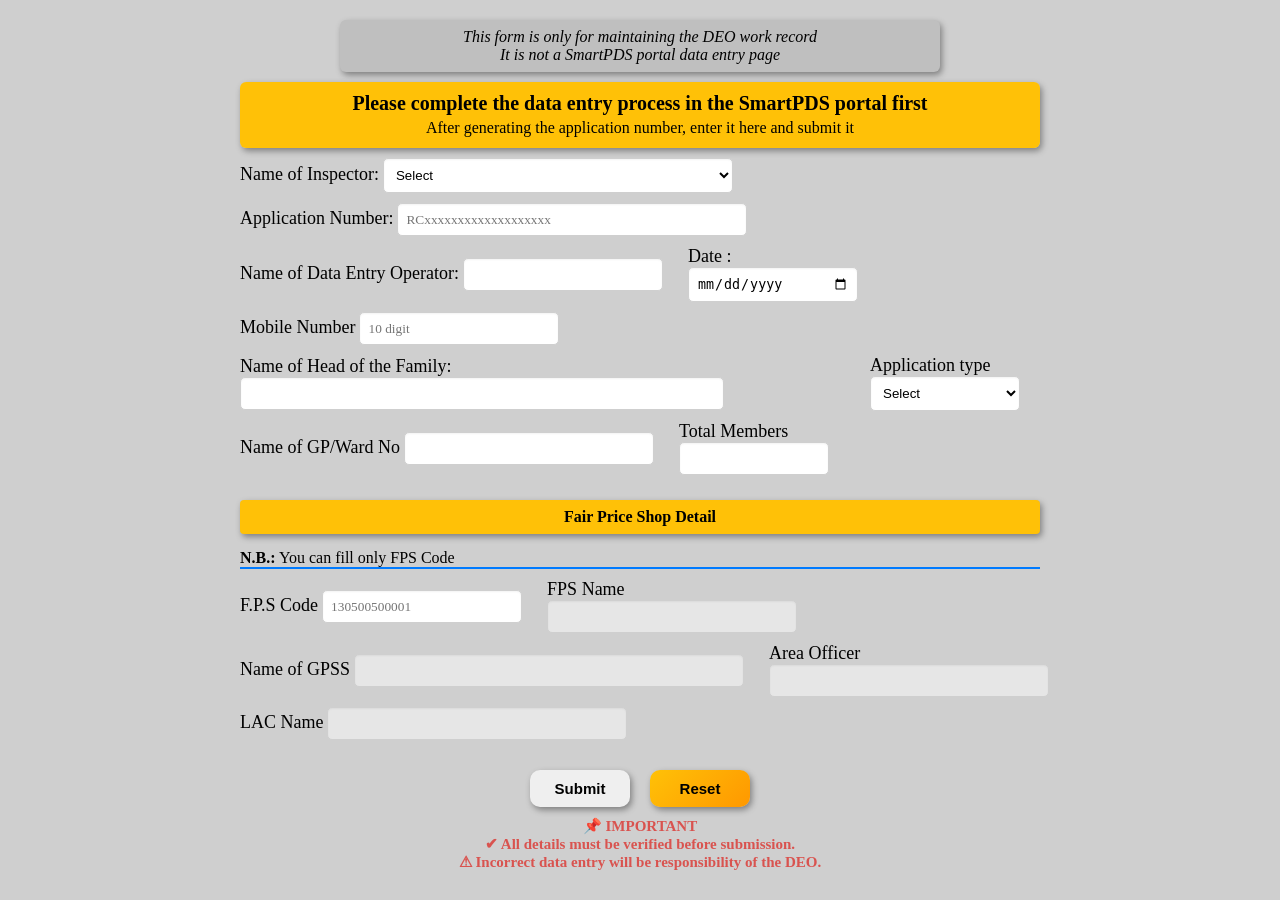
<file: index.html.html>
<!DOCTYPE html>
<html>
<head>
<title>Data Entry Form</title>
<link rel="stylesheet" href="style.css">
</head>

<body>

<div class="top-title">
This form is only for maintaining the DEO work record<br>
It is not a SmartPDS portal data entry page</div>

<div class="title">
Please complete the data entry process in the SmartPDS portal first<br>
<span class="subtitle">
After generating the application number, enter it here and submit it
</span>
</div>

<div class="container">
<form id="dataForm">

<div class="row">
<label>Name of Inspector:</label>

<select id="inspector" required style="width:350px;">
<option value="">Select</option>
<option>Abhijit Bora</option>
<option>Durga Bodo</option>
<option>Mausam Zinnat</option>
<option>Mausumi Bora</option>
<option>Sanjiv Sarma</option>
<option>Santonu Bordoloi</option>
</select>

</div>

<div class="row">

<label>Application Number:</label>

<input type="text" id="applicationNumber" placeholder="RCxxxxxxxxxxxxxxxxxxx" style="width:350px;">

</div>

<div class="row flex">

<div>

<label>Name of Data Entry Operator:</label>

<input type="text" id="deo" required style="width:200px;">

</div>

<div>

<label>Date :</label>

<input type="date" id="date" required style="width:170px;">

</div>

</div>

<div class="row">

<label>Mobile Number</label>

<input type="text" id="mobile" maxlength="10" placeholder="10 digit" required style="width:200px;">

</div>

<div class="row flex">

<div class="half">

<label>Name of Head of the Family:</label>

<input type="text" id="hof" required style="width:80%;">

</div>

<div>

<label>Application type</label>

<select id="appType" required style="width:150px;">
<option value="">Select</option>
<option>NEW</option>
<option>ADD</option>
</select>

</div>

</div>

<div class="row flex">

<div>

<label>Name of GP/Ward No</label>

<input type="text" id="gp" required style="width:250px;">

</div>

<div>

<label>Total Members</label>

<input type="number" id="totalMembers" required style="width:150px;" min="1">

</div>

</div>

<div class="yellow-bar">

Fair Price Shop Detail

</div>

<div class="note">

<b>N.B.:</b> You can fill only FPS Code

</div>

<div class="row flex">

<div>

<label>F.P.S Code</label>

<input type="text" id="fpsCode" placeholder="130500500001" required style="width:200px;">

</div>

<div>

<label>FPS Name</label>

<input type="text" id="fpsName" readonly class="locked" style="width:250px;">

</div>

</div>

<div class="row flex">

<div>

<label>Name of GPSS</label>

<input type="text" id="gpss" readonly class="locked" style="width:390px;">

</div>

<div>

<label>Area Officer</label>

<input type="text" id="areaOfficer" readonly class="locked" style="width:280px;">

</div>

</div>

<div class="row">

<label>LAC Name</label>

<input type="text" id="lacManual" readonly class="locked" style="width:300px;">

</div>

<div class="button-area">

<button class="submit-btn" type="submit">

Submit

</button>

<button class="reset-btn" type="reset">

Reset

</button>

<div class="caution-bar">

📌 IMPORTANT<br>
✔ All details must be verified before submission.<br>
⚠ Incorrect data entry will be responsibility of the DEO.

</div>

</div>

</form>

</div>

<script src="script.js"></script>

</body>

</html>
</file>
<file: style.css>
* { box-sizing: border-box; }
body {font-family: "Bookman Old Style", serif;background: #cfcfcf;margin-top: 20px;}
.page-wrapper {width: calc(100% - 20px);max-width: 850px;margin: 10px auto;background: #e5e5e5;padding: 15px;border-radius: 12px;overflow: hidden;box-shadow: 0 8px 25px rgba(0,0,0,0.2);}
.top-title {width: 600px;max-width: 100%;  margin: 10px auto;  background: #bfbfbf;  text-align: center;  padding: 8px;  font-style: italic;  border-radius: 6px;  box-shadow: 2px 3px 6px gray;}
.title {width: 100%;max-width: 800px;margin: 5px auto;padding: 10px;font-size: 20px;font-weight:bold;text-align:center;background: linear-gradient(to right, #ffc107, #ffc107);color:Black;border-radius: 6px;box-shadow: 2px 3px 6px gray;}
.subtitle {font-size: 16px; font-weight: normal;}
.container {  width: 800px;  margin-top: 5px;  margin: 10px auto;  max-width: 100%;}
label {font-size: 18px;}
input, select {border: 1px solid #cfcfcf;padding: 8px;border-radius: 5px;outline: none;background: #fff;box-shadow: inset 0 1px 2px rgba(0,0,0,0.05);transition: border-color .2s ease, box-shadow .2s ease;}
input:hover, select:hover {border-color: #b5b5b5;}
input:focus, select:focus {border-color: #0d6efd;box-shadow: 0 0 3px rgba(13,110,253,.2);}
.locked {background: #e6e6e6;color: #666;pointer-events: none;cursor: not-allowed;}
.row {margin: 10px 0;}
.right-align {margin-left: auto;display: block;}
.flex {display: flex;align-items: flex-end;gap: 5px;}
.flex .half {flex: 1;}
.flex > div:last-child {width: 170px;}
.yellow-bar {background: #ffc107;padding: 8px;text-align: center;font-weight: bold;margin: 25px 0 15px;box-shadow: 2px 3px 6px gray;border-radius: 4px;}
.note {margin-bottom: 10px;border-bottom: 2px solid #007bff;}
.button-area {text-align: center;margin-top: 30px;}
.button-area button {min-width: 100px;padding:10px 0;border:none;border-radius:10px;font-weight:bold;font-size:15px;cursor:pointer;transition:all 0.3s ease;box-shadow: 2px 3px 6px gray;position: relative;margin: 0 8px;}
#submitBtn {background: linear-gradient(135deg, #28a745, #20c997);color: white;}
.reset-btn {background: linear-gradient(135deg, #ffc107, #ff9800);color: black;}
.button-area button:hover {transform: translateY(-2px);box-shadow: 0 6px 15px rgba(0,0,0,0.2);}
#submitBtn:hover {background: linear-gradient(135deg, #218838, #1abc9c);}
.reset-btn:hover {background: linear-gradient(135deg, #e0a800, #f57c00);}
#submitBtn.loading {pointer-events: none;color: transparent;}
#submitBtn.loading::after {content: "";width: 18px;height: 18px;border: 3px solid white;border-top: 3px solid transparent;border-radius: 50%;position: absolute;top: 50%;left: 50%;transform: translate(-50%, -50%);animation: spin 1.2s linear infinite;}
#appStatus {position: absolute;right: 10px;  top: 50%;  transform: translateY(-50%);  font-size: 13px;  font-weight: bold;}
.status-checking { color: orange; }
.status-ok { color: green; }
.status-dup { color: red; }
.toast {position: fixed;top: 20px; right: -400px;min-width: 320px;max-width: 360px;padding: 16px 18px;border-radius: 16px;background: rgba(46, 204, 113, 0.15);backdrop-filter: blur(12px);-webkit-backdrop-filter: blur(12px);color: #0f2e1c; box-shadow: 0 10px 25px rgba(0,0,0,0.4),inset 0 0 0 1px rgba(255,255,255,0.05);display: flex;align-items: center; overflow: hidden;transition: all 0.45s cubic-bezier(0.22, 1, 0.36, 1);}
.toast.show {right: 20px;}
.toast-left {width: 5px;height: 100%;background: linear-gradient(180deg, #ff416c, #ff4b2b);position: absolute;left: 0;top: 0;}
.toast-content {display: flex;align-items: center;gap: 14px;}
.toast-icon {width: 36px;height: 36px;background: rgba(255, 75, 43, 0.15);border-radius: 50%;display: flex;align-items: center;justify-content: center;font-weight: bold;color: #ff4b2b; box-shadow: 0 0 12px rgba(255,75,43,0.6),inset 0 0 6px rgba(255,255,255,0.1);animation: pop 0.4s ease;}
.toast-message {font-size: 14px;font-weight: 500;line-height: 1.4;}
.toast-progress {position: absolute;bottom: 0;left: 0;height: 3px;width: 100%;background: linear-gradient(90deg, #ff416c, #ff4b2b);transform: scaleX(1);transform-origin: left;}
.toast.show .toast-progress {animation: progress 4s linear forwards;}
@keyframes progress {from { transform: scaleX(1); }to { transform: scaleX(0); }}
@keyframes pop {0% {transform: scale(0.5);opacity: 0;}100% {transform: scale(1);opacity: 1;}}
@keyframes spin {  0% { transform: translate(-50%, -50%) rotate(0deg); }  100% { transform: translate(-50%, -50%) rotate(360deg); }}
.main-form {  display: none;}
@media screen and (max-width: 960px) {.container {width: 95%;  }
.flex { flex-direction: column;  }
.half {width: 100%;  }}
.row.flex { display: flex;gap: 25px;align-items: center;}
.field { display: flex; align-items: center;gap: 5px;}
.field label { white-space: nowrap;}
#fpsName {width: 270px;flex: none;}
#gp, .select2-container {width: 250px !important;    min-width: 250px !important;    max-width: 250px !important;}
.select2-container--default .select2-selection--single {height: 38px !important;    display: flex;    align-items: center;    border: 1px solid #cfcfcf;    border-radius: 5px;    padding: 0 8px;}
.select2-container--default .select2-selection__rendered {white-space: nowrap;    overflow: hidden;    text-overflow: ellipsis;}
.select2-container--default .select2-selection__arrow {height: 38px !important;}
input::placeholder {font-family: "Bookman Old Style", serif;}
input::-webkit-input-placeholder {font-family: "Bookman Old Style", serif;}
input:-ms-input-placeholder {font-family: "Bookman Old Style", serif;}
.select2-container--default .select2-selection__placeholder {    font-family: "Bookman Old Style", serif !important;}
.select2-container--default .select2-search__field::placeholder {    font-family: "Bookman Old Style", serif;}
.caution-bar {color: #d9534f; font-family: "Bookman Old Style", serif;font-size: 15px;font-weight: bold; margin: 10px 0;transition: opacity 0.5s ease;}
.caution-hide {opacity: 0;display: none;}
</file>
